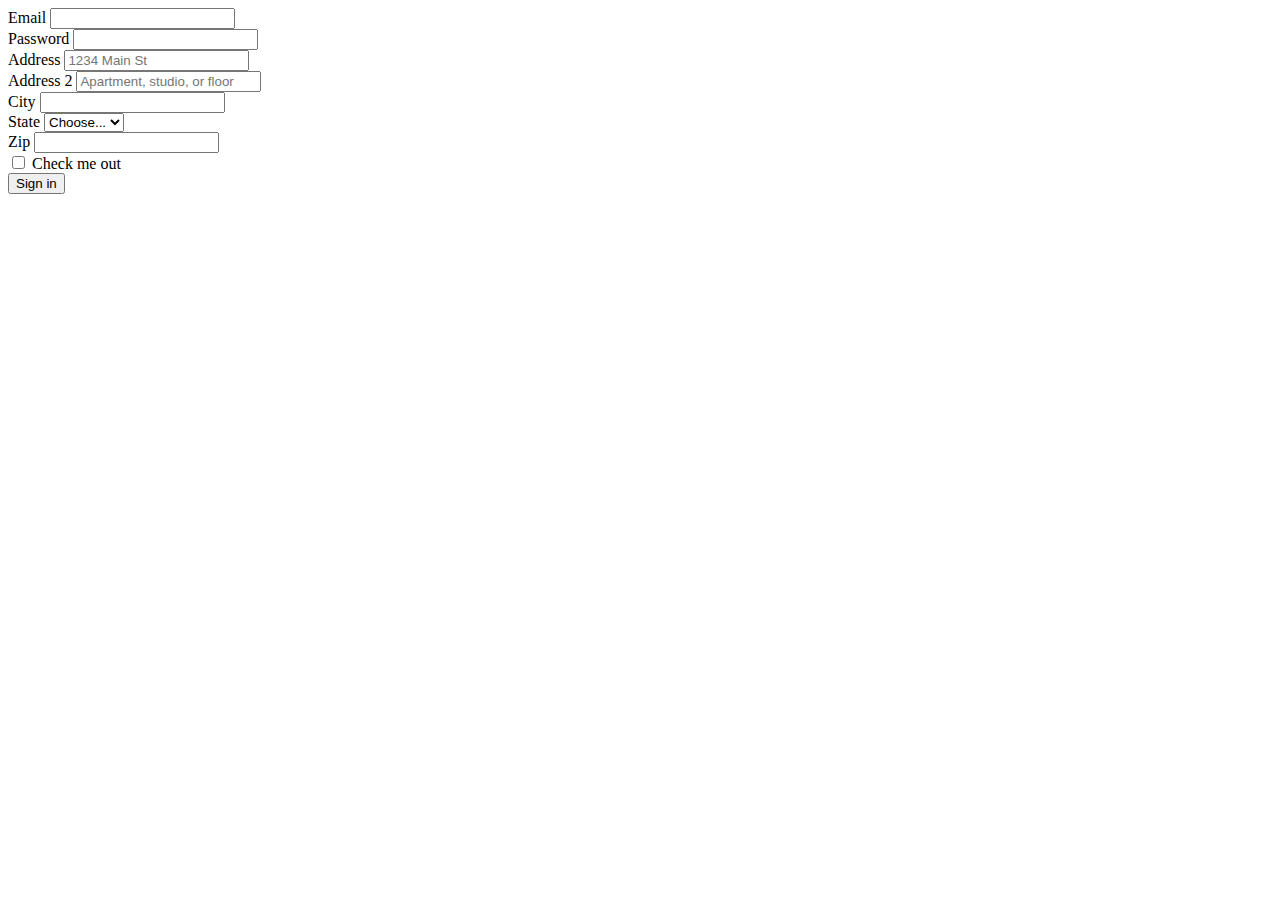
<file: fomulario-bootstrap/index.html>
<!DOCTYPE html>
<html lang="en">
<head>
    <meta charset="UTF-8">
    <meta http-equiv="X-UA-Compatible" content="IE=edge">
    <meta name="viewport" content="width=device-width, initial-scale=1.0">
    <link href="https://cdn.jsdelivr.net/npm/bootstrap@5.0.2/dist/css/bootstrap.min.css" rel="stylesheet" integrity="sha384-EVSTQN3/azprG1Anm3QDgpJLIm9Nao0Yz1ztcQTwFspd3yD65VohhpuuCOmLASjC" crossorigin="anonymous">
    <title>Document</title>
</head>
<body>
  <form class="row g-3">
  <div class="col-md-6">
    <label for="inputEmail4" class="form-label">Email</label>
    <input type="email" class="form-control" id="inputEmail4">
  </div>
  <div class="col-md-6">
    <label for="inputPassword4" class="form-label">Password</label>
    <input type="password" class="form-control" id="inputPassword4">
  </div>
  <div class="col-12">
    <label for="inputAddress" class="form-label">Address</label>
    <input type="text" class="form-control" id="inputAddress" placeholder="1234 Main St">
  </div>
  <div class="col-12">
    <label for="inputAddress2" class="form-label">Address 2</label>
    <input type="text" class="form-control" id="inputAddress2" placeholder="Apartment, studio, or floor">
  </div>
  <div class="col-md-6">
    <label for="inputCity" class="form-label">City</label>
    <input type="text" class="form-control" id="inputCity">
  </div>
  <div class="col-md-4">
    <label for="inputState" class="form-label">State</label>
    <select id="inputState" class="form-select">
      <option selected>Choose...</option>
      <option>...</option>
    </select>
  </div>
  <div class="col-md-2">
    <label for="inputZip" class="form-label">Zip</label>
    <input type="text" class="form-control" id="inputZip">
  </div>
  <div class="col-12">
    <div class="form-check">
      <input class="form-check-input" type="checkbox" id="gridCheck">
      <label class="form-check-label" for="gridCheck">
        Check me out
      </label>
    </div>
  </div>
  <div class="col-12">
    <button type="submit" class="btn btn-primary">Sign in</button>
  </div>
</form>
</body>
</html>
</file>
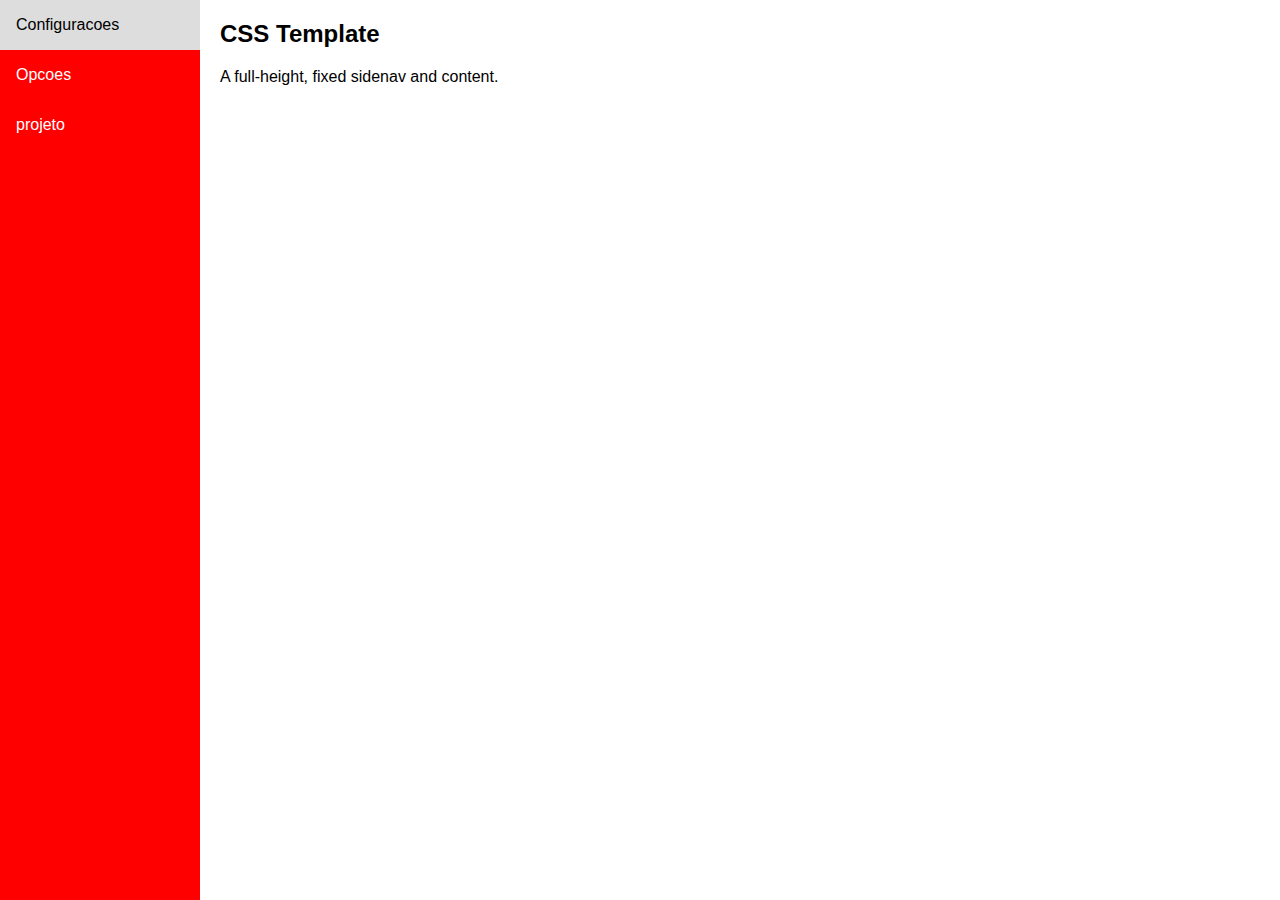
<file: templete-flexbox/index.html>
<!DOCTYPE html>
<html lang="en">
<head>
<title>CSS Template</title>
<meta charset="utf-8">
<meta name="viewport" content="width=device-width, initial-scale=1">
<style>
* {
  box-sizing: border-box;
}

body {
  margin: 0;
  font-family: Arial, Helvetica, sans-serif;
}

/* Style the side navigation */
.sidenav {
  height: 100%;
  width: 200px;
  position: fixed;
  z-index: 1;
  top: 0;
  left: 0;
  background-color: #ff0000;
  overflow-x: hidden;
}


/* Side navigation links */
.sidenav a {
  color: white;
  padding: 16px;
  text-decoration: none;
  display: block;
}

/* Change color on hover */
.sidenav a:hover {
  background-color: #ddd;
  color: black;
}

/* Style the content */
.content {
  margin-left: 200px;
  padding-left: 20px;
}
</style>
</head>
<body>

<div class="sidenav">
  <a href="#">Configuracoes</a>
  <a href="#">Opcoes</a>
  <a href="#">projeto</a>
</div>

<div class="content">
  <h2>CSS Template</h2>
  <p>A full-height, fixed sidenav and content.</p>
</div>

</body>
</html>

  
</body>
</html>
</file>
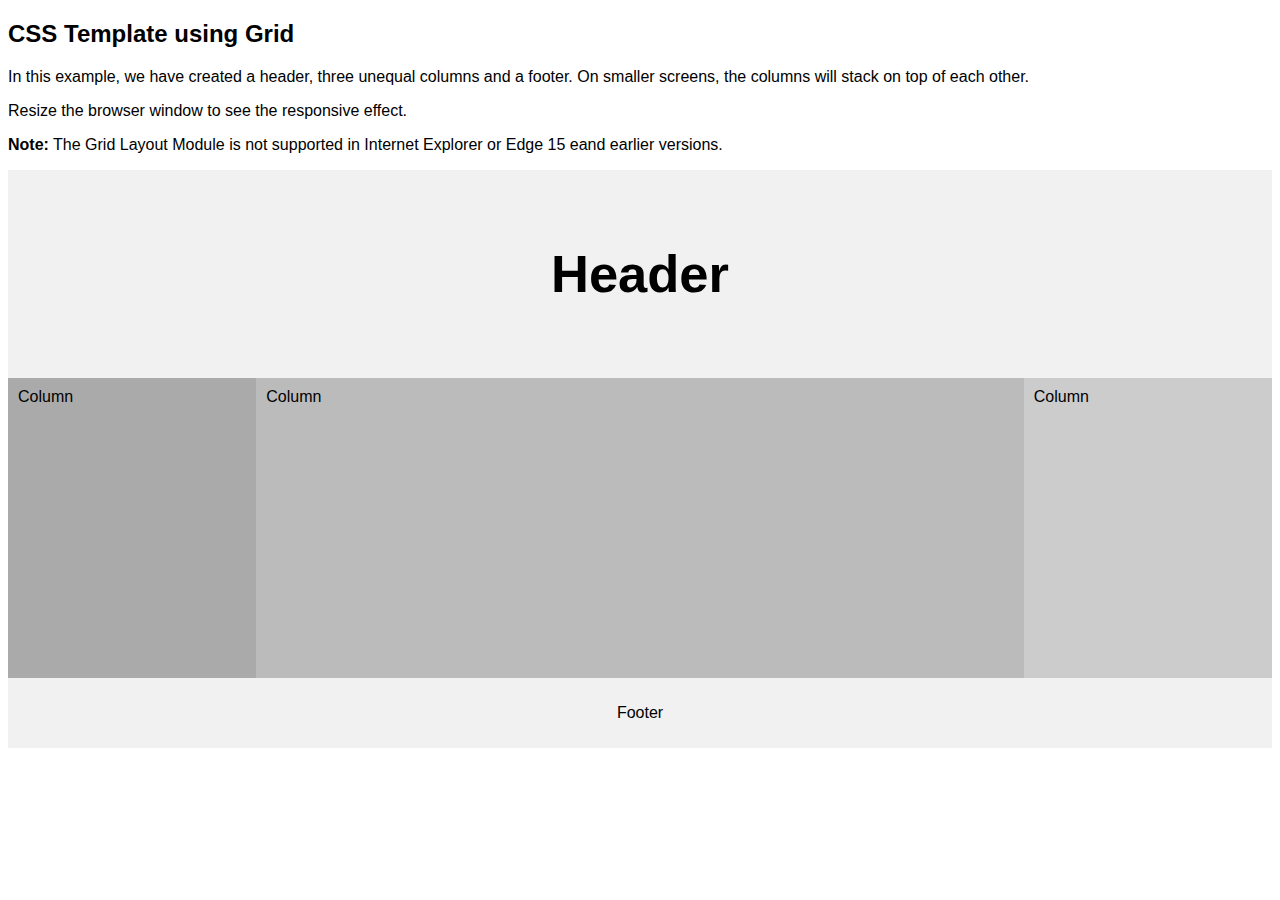
<file: templete-grid/index.html>
<!DOCTYPE html>
<html lang="en">
<head>
    <meta charset="UTF-8">
    <meta http-equiv="X-UA-Compatible" content="IE=edge">
    <meta name="viewport" content="width=device-width, initial-scale=1.0">
    <title>Document</title>
</head>
<body>
  <!DOCTYPE html>
<html>
<head>
<style>
* {
  box-sizing: border-box;
}

body {
  font-family: Arial, Helvetica, sans-serif;
}

/* Style the header */
.header {
  grid-area: header;
  background-color: #f1f1f1;
  padding: 30px;
  text-align: center;
  font-size: 35px;
}

/* The grid container */
.grid-container {
  display: grid;
  grid-template-areas: 
    'header header header header header header' 
    'left middle middle middle middle right' 
    'footer footer footer footer footer footer';
  /* grid-column-gap: 10px; - if you want gap between the columns */
} 

.left,
.middle,
.right {
  padding: 10px;
  height: 300px; /* Should be removed. Only for demonstration */
}

/* Style the left column */
.left {
  grid-area: left;
}

/* Style the middle column */
.middle {
  grid-area: middle;
}

/* Style the right column */
.right {
  grid-area: right;
}

/* Style the footer */
.footer {
  grid-area: footer;
  background-color: #f1f1f1;
  padding: 10px;
  text-align: center;
}

/* Responsive layout - makes the three columns stack on top of each other instead of next to each other */
@media (max-width: 600px) {
  .grid-container  {
    grid-template-areas: 
      'header header header header header header' 
      'left left left left left left' 
      'middle middle middle middle middle middle' 
      'right right right right right right' 
      'footer footer footer footer footer footer';
  }
}
</style>
</head>
<body>

<h2>CSS Template using Grid</h2>
<p>In this example, we have created a header, three unequal columns and a footer. On smaller screens, the columns will stack on top of each other.</p>
<p>Resize the browser window to see the responsive effect.</p>
<p><strong>Note:</strong> The Grid Layout Module is not supported in Internet Explorer or Edge 15 eand earlier versions.</p>

<div class="grid-container">
  <div class="header">
    <h2>Header</h2>
  </div>
  
  <div class="left" style="background-color:#aaa;">Column</div>
  <div class="middle" style="background-color:#bbb;">Column</div>  
  <div class="right" style="background-color:#ccc;">Column</div>
  
  <div class="footer">
    <p>Footer</p>
  </div>
</div>

</body>
</html>
  
</body>
</html>
</file>
